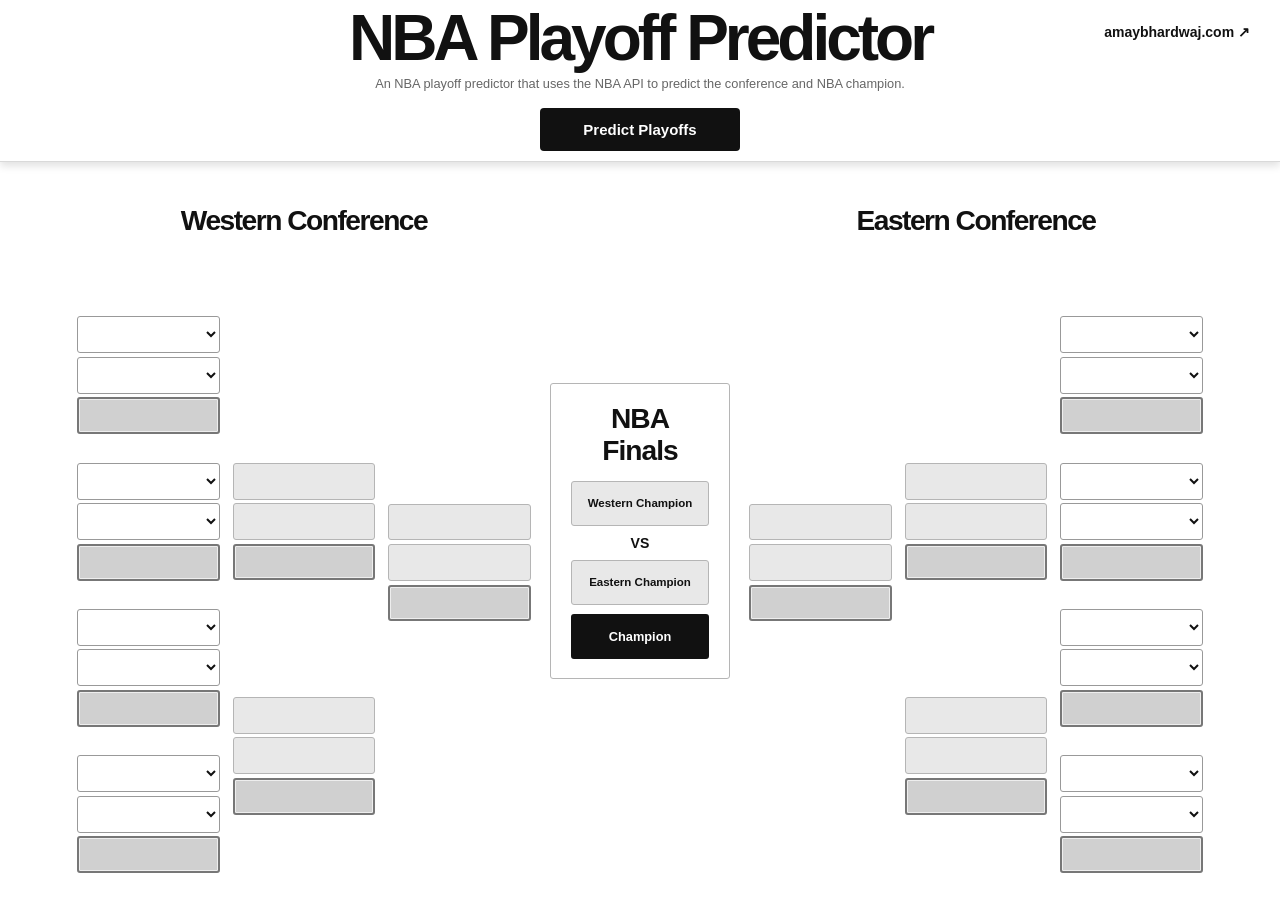
<file: index.html>
<!DOCTYPE html>
<html lang="en">

<head>
    <meta charset="UTF-8">

    <meta
        name="viewport"
        content="width=device-width, initial-scale=1.0"
    >

    <title>NBA Playoff Predictor</title>

    <link
        rel="stylesheet"
        href="style.css"
    >
</head>

<body>

<header>
    <a
        class="portfolio-link"
        href="https://amaybhardwaj.com"
        target="_blank"
        rel="noopener noreferrer"
    >
        amaybhardwaj.com ↗
    </a>

    <h1>NBA Playoff Predictor</h1>

    <p class="subtitle">
        An NBA playoff predictor that uses the NBA API to predict the conference and NBA champion.
    </p>

    <button id="predictButton">Predict Playoffs</button>
</header>

<main>

    <div class="playoff-layout">



        <section class="conference western">

            <h2>Western Conference</h2>

            <div class="bracket west-bracket">

                <div class="round round-1">

                    <h3></h3>

                    <div class="matchup">

                        <select class="team west-team"></select>
                        <select class="team west-team"></select>

                        <div class="winner west-winner">
                            
                        </div>

                    </div>

                    <div class="matchup">

                        <select class="team west-team"></select>
                        <select class="team west-team"></select>

                        <div class="winner west-winner">
                            
                        </div>

                    </div>

                    <div class="matchup">

                        <select class="team west-team"></select>
                        <select class="team west-team"></select>

                        <div class="winner west-winner">
                            
                        </div>

                    </div>

                    <div class="matchup">

                        <select class="team west-team"></select>
                        <select class="team west-team"></select>

                        <div class="winner west-winner">
                         
                        </div>

                    </div>

                </div>

                <div class="round round-2">

                    <h3></h3>

                    <div class="matchup">

                        <div class="team-box west-round2">
                          
                        </div>

                        <div class="team-box west-round2">
                          
                        </div>

                        <div class="winner west-round2-winner">
                         
                        </div>

                    </div>

                    <div class="matchup">

                        <div class="team-box west-round2">
                         
                        </div>

                        <div class="team-box west-round2">
                         
                        </div>

                        <div class="winner west-round2-winner">
                     
                        </div>

                    </div>

                </div>

                <div class="round conference-finals-round">

                    <h3></h3>

                    <div class="matchup">

                        <div class="team-box west-conf-finals">
                          
                        </div>

                        <div class="team-box west-conf-finals">
                          
                        </div>

                        <div class="winner west-conf-final-winner">
                          
                        </div>

                    </div>

                </div>

            </div>

        </section>


        <section class="nba-finals">

            <h2>NBA Finals</h2>

            <div class="finals-content">

                <div
                    id="west-finals-team"
                    class="finals-team"
                >
                    Western Champion
                </div>

                <div class="vs">
                    VS
                </div>

                <div
                    id="east-finals-team"
                    class="finals-team"
                >
                    Eastern Champion
                </div>

                <div
                    id="nba-champion"
                    class="champion"
                >
                    Champion
                </div>

            </div>

        </section>


        <section class="conference eastern">

            <h2>Eastern Conference</h2>

            <div class="bracket east-bracket">

                <div class="round conference-finals-round">

                    <h3></h3>

                    <div class="matchup">

                        <div class="team-box east-conf-finals">
                         
                        </div>

                        <div class="team-box east-conf-finals">
                           
                        </div>

                        <div class="winner east-conf-final-winner">
                     
                        </div>

                    </div>

                </div>


                <div class="round round-2">

                    <h3></h3>

                    <div class="matchup">

                        <div class="team-box east-round2">
                      
                        </div>

                        <div class="team-box east-round2">
                          
                        </div>

                        <div class="winner east-round2-winner">
                        </div>

                    </div>

                    <div class="matchup">

                        <div class="team-box east-round2">
                          
                        </div>

                        <div class="team-box east-round2">
                          
                        </div>

                        <div class="winner east-round2-winner">
                           
                        </div>

                    </div>

                </div>


                <div class="round round-1">

                    <h3></h3>

                    <div class="matchup">

                        <select class="team east-team"></select>
                        <select class="team east-team"></select>

                        <div class="winner east-winner">
                           
                        </div>

                    </div>

                    <div class="matchup">

                        <select class="team east-team"></select>
                        <select class="team east-team"></select>

                        <div class="winner east-winner">
                         
                        </div>

                    </div>

                    <div class="matchup">

                        <select class="team east-team"></select>
                        <select class="team east-team"></select>

                        <div class="winner east-winner">
                            
                        </div>

                    </div>

                    <div class="matchup">

                        <select class="team east-team"></select>
                        <select class="team east-team"></select>

                        <div class="winner east-winner">
                           
                        </div>

                    </div>

                </div>

            </div>

        </section>

    </div>

    <svg
        id="bracket-lines"
        aria-hidden="true"
    ></svg>



</main>

<script src="script.js"></script>

</body>

</html>
</file>
<file: style.css>
* {
    box-sizing: border-box;
}

html,
body {
    margin: 0;
    padding: 0;

    width: 100%;
    height: 100%;

    font-family: "Arial Nova", Arial, sans-serif;

    background: #ffffff;
    color: #111111;

    overflow: hidden;
}


body {
    display: flex;
    flex-direction: column;
}


/* HEADER */

header {
    width: 100%;

    height: 18vh;
    min-height: 130px;
    max-height: 195px;

    flex-shrink: 0;

    display: flex;
    flex-direction: column;

    align-items: center;
    justify-content: center;

    padding: 10px 20px;

    border-bottom: 1px solid #d9d9d9;

    box-shadow:
        0 4px 8px rgba(0, 0, 0, 0.12);
}


header h1 {
    margin: 0 0 8px;

    font-family: "Arial Black", Arial, sans-serif;

    font-size: clamp(34px, 5vw, 76px);
    font-weight: 900;

    letter-spacing: -4px;
    line-height: 0.9;

    text-align: center;
}


/* SUBTITLE */

.subtitle {
    max-width: 700px;

    margin: 0 0 14px;

    font-family: "Arial Nova", Arial, sans-serif;

    font-size: clamp(10px, 1vw, 15px);
    font-weight: 400;

    line-height: 1.3;

    text-align: center;

    color: #666666;
}


/* PREDICT BUTTON */

#predictButton {
    width: 200px;
    height: 44px;

    padding: 0;

    border: none;
    border-radius: 4px;

    background: #111111;
    color: #ffffff;

    font-family: "Arial Nova", Arial, sans-serif;
    font-size: 15px;
    font-weight: 700;

    cursor: pointer;

    margin-top: 2px;

    transition:
        background-color 0.15s ease,
        transform 0.15s ease;
}


#predictButton:hover {
    background: #2a2a2a;

    transform:
        translateY(-1px);
}


#predictButton:active {
    transform:
        translateY(0);
}


#predictButton:disabled {
    opacity: 0.6;

    cursor: default;

    transform: none;
}


/* MAIN */

main {
    position: relative;

    width: 90%;
    height: 78vh;

    margin: 2vh auto 0;

    padding: 1vh 1vw;

    overflow: hidden;
}


/* PLAYOFF LAYOUT */

.playoff-layout {
    width: 100%;
    height: 100%;

    display: grid;

    grid-template-columns:
        minmax(0, 1fr)
        clamp(160px, 14vw, 240px)
        minmax(0, 1fr);

    gap: clamp(8px, 1.5vw, 24px);

    align-items: center;
}


/* CONFERENCES */

.conference {
    width: 100%;
    height: 100%;

    min-width: 0;

    display: flex;
    flex-direction: column;
}


.conference h2 {
    flex-shrink: 0;

    margin: 0;

    height: 7vh;

    display: flex;

    align-items: center;
    justify-content: center;

    font-family: "Arial Nova", Arial, sans-serif;

    font-size: clamp(20px, 2.2vw, 32px);
    font-weight: 900;

    letter-spacing: -1.5px;

    text-align: center;
}


/* BRACKET */

.bracket {
    position: relative;

    width: 100%;
    height: calc(100% - 7vh);

    min-height: 0;

    display: flex;

    align-items: stretch;
    justify-content: space-between;

    gap: clamp(4px, 1vw, 18px);
}


/* ROUNDS */

.round {
    flex: 1;

    min-width: 0;
    min-height: 0;

    display: flex;
    flex-direction: column;

    align-items: center;
    justify-content: space-between;
}


.round h3 {
    flex-shrink: 0;

    width: 100%;

    height: 4vh;
    min-height: 20px;

    margin: 0;

    display: flex;

    align-items: center;
    justify-content: center;

    font-family: "Arial Nova", Arial, sans-serif;

    font-size: clamp(10px, 1vw, 16px);
    font-weight: 700;

    letter-spacing: -0.3px;

    white-space: nowrap;
}


/* MATCHUPS */

.matchup {
    width: 100%;

    display: flex;
    flex-direction: column;

    gap: clamp(2px, 0.4vh, 5px);

    margin: 0;
}


/* FIRST ROUND */

.round-1 {
    justify-content: space-between;
}


/* ROUND 2 */

.round-2 {
    justify-content: space-around;
}


/* CONFERENCE FINALS */

.conference-finals-round {
    position: relative;

    min-height: 430px;

    display: flex;

    align-items: center;
    justify-content: center;
}


.conference-finals-round h3 {
    position: absolute;

    top: calc(50% - 105px);
    left: 50%;

    width: 100%;

    margin: 0;

    transform:
        translateX(-50%);

    text-align: center;

    font-family: "Arial Nova", Arial, sans-serif;

    font-size: clamp(10px, 0.9vw, 16px);
    font-weight: 700;

    white-space: nowrap;
}


.conference-finals-round .matchup {
    margin: 0;
}


/* DROPDOWNS */

select {
    width: 100%;
    min-width: 0;

    height: clamp(30px, 4.1vh, 44px);

    padding: 0 28px 0 38px;

    border: 1px solid #999999;
    border-radius: 3px;

    background-color: #ffffff;

    background-repeat: no-repeat;

    background-position: 9px center;

    background-size: 22px 22px;

    color: #111111;

    font-family: "Arial Nova", Arial, sans-serif;

    font-size: clamp(8px, 0.8vw, 14px);
    font-weight: 700;

    cursor: pointer;
}


select:hover {
    border-color: #555555;
}


select:focus {
    outline: 2px solid #111111;

    outline-offset: 1px;

    border-color: #111111;
}


/* TEAM BOXES */

.team-box,
.winner {
    width: 100%;
    min-width: 0;

    height: clamp(30px, 4.1vh, 44px);

    padding: 5px 7px;

    display: flex;

    align-items: center;
    justify-content: center;

    border-radius: 3px;

    text-align: center;

    font-family: "Arial Nova", Arial, sans-serif;

    font-size: clamp(8px, 0.8vw, 14px);
    font-weight: 700;

    line-height: 1.05;

    overflow: hidden;
}


/* NORMAL TEAM BOX */

.team-box {
    border: 1px solid #b5b5b5;

    background: #e8e8e8;

    color: #111111;
}


/* PREDICTED WINNER */

.winner {
    border: 2px solid #777777;

    background: #d0d0d0;

    color: #111111;

    font-weight: 900;

    box-shadow:
        inset 0 0 0 1px #eeeeee;
}


/* WINNER LOGOS */

.team-box img,
.winner img {
    width: clamp(16px, 1.5vw, 24px);

    height: clamp(16px, 1.5vw, 24px);

    object-fit: contain;

    flex-shrink: 0;

    margin-right: 6px;
}


/* NBA FINALS */

.nba-finals {
    width: 100%;
    max-width: 260px;

    justify-self: center;

    padding: clamp(12px, 1.5vw, 24px);

    border: 1px solid #b5b5b5;
    border-radius: 3px;

    background: #ffffff;

    text-align: center;
}


.nba-finals h2 {
    margin: 0 0 clamp(12px, 1.5vh, 20px);

    font-family: "Arial Nova", Arial, sans-serif;

    font-size: clamp(20px, 2.2vw, 30px);
    font-weight: 900;

    letter-spacing: -1px;
}


.finals-content {
    display: flex;

    flex-direction: column;

    align-items: center;

    gap: clamp(6px, 1vh, 12px);
}


.finals-team {
    width: 100%;

    height: clamp(36px, 5vh, 48px);

    display: flex;

    align-items: center;
    justify-content: center;

    padding: 7px;

    border: 1px solid #b5b5b5;
    border-radius: 3px;

    background: #e8e8e8;

    text-align: center;

    font-family: "Arial Nova", Arial, sans-serif;

    font-size: clamp(9px, 0.9vw, 14px);
    font-weight: 700;
}


.finals-team img {
    width: clamp(18px, 1.6vw, 25px);

    height: clamp(18px, 1.6vw, 25px);

    object-fit: contain;

    margin-right: 7px;
}


.vs {
    font-family: "Arial Nova", Arial, sans-serif;

    font-size: clamp(11px, 1.1vw, 17px);

    font-weight: 900;
}


.champion {
    width: 100%;

    height: clamp(38px, 5vh, 50px);

    display: flex;

    align-items: center;
    justify-content: center;

    padding: 7px;

    border: 2px solid #111111;
    border-radius: 3px;

    background: #111111;

    color: #ffffff;

    text-align: center;

    font-family: "Arial Nova", Arial, sans-serif;

    font-size: clamp(10px, 1vw, 16px);

    font-weight: 900;
}


.champion img {
    width: clamp(18px, 1.6vw, 25px);

    height: clamp(18px, 1.6vw, 25px);

    object-fit: contain;

    margin-right: 7px;
}


/* WEST ORDER */

.west-bracket .round-1 {
    order: 1;
}


.west-bracket .round-2 {
    order: 2;
}


.west-bracket .conference-finals-round {
    order: 3;
}


/* EAST ORDER */

.east-bracket .conference-finals-round {
    order: 1;
}


.east-bracket .round-2 {
    order: 2;
}


.east-bracket .round-1 {
    order: 3;
}


/* BRACKET LINES */

#bracket-lines {
    position: absolute;

    top: 0;
    left: 0;

    width: 100%;
    height: 100%;

    pointer-events: none;

    overflow: visible;

    z-index: 5;
}


.bracket-line {
    fill: none;

    stroke: #555555;

    stroke-width: 2.5;

    stroke-linecap: round;

    stroke-linejoin: round;
}


/* SHORT WINDOWS */

@media (max-height: 750px) {

    header {
        height: 16vh;

        min-height: 105px;
    }


    main {
        height: 84vh;
    }


    .conference h2 {
        height: 6vh;

        font-size: clamp(18px, 2vw, 27px);
    }


    .bracket {
        height: calc(100% - 6vh);
    }


    .round h3 {
        height: 3vh;

        font-size: clamp(9px, 0.9vw, 13px);
    }


    select,
    .team-box,
    .winner {
        height: clamp(26px, 3.8vh, 36px);

        font-size: clamp(7px, 0.75vw, 12px);
    }


    .conference-finals-round h3 {
        margin-bottom: 1vh;
    }


    .subtitle {
        font-size: clamp(9px, 0.9vw, 13px);

        margin-bottom: 10px;
    }


    #predictButton {
        height: 40px;

        width: 185px;

        font-size: 14px;
    }

}


/* NARROW WINDOWS */

@media (max-width: 850px) {

    body {
        overflow-y: auto;
    }


    main {
        height: auto;

        min-height: 100vh;

        overflow: visible;
    }


    .playoff-layout {
        grid-template-columns: 1fr;

        height: auto;

        gap: 30px;
    }


    .conference {
        height: auto;

        min-height: 600px;
    }


    .nba-finals {
        order: 2;

        width: 260px;

        max-width: 260px;
    }


    .western {
        order: 1;
    }


    .eastern {
        order: 3;
    }


    #bracket-lines {
        display: none;
    }

}


/* VERY NARROW */

@media (max-width: 550px) {

    header h1 {
        letter-spacing: -2px;
    }


    .subtitle {
        max-width: 90%;

        font-size: 10px;

        line-height: 1.25;

        margin-bottom: 10px;
    }


    main {
        padding: 15px 10px;
    }


    .conference {
        min-height: 500px;
    }


    .bracket {
        gap: 3px;
    }


    select,
    .team-box,
    .winner {
        font-size: 8px;
    }


    #predictButton {
        width: 175px;

        height: 40px;

        font-size: 13px;
    }

}


/* CUSTOM TEAM DROPDOWN */

.team-select-wrapper {
    position: relative;

    width: 100%;

    z-index: 20;
}


.team-select-wrapper.open {
    z-index: 1000;
}


.team-select-wrapper select {
    display: none;
}


.select-trigger {
    position: relative;

    width: 100%;

    height: clamp(30px, 4.1vh, 44px);

    padding: 0 34px 0 10px;

    display: flex;

    align-items: center;

    border: 1px solid #999999;

    border-radius: 3px;

    background: #ffffff;

    color: #111111;

    font-family: "Arial Nova", Arial, sans-serif;

    font-size: clamp(8px, 0.8vw, 14px);

    font-weight: 700;

    cursor: pointer;

    transition:
        border-color 0.15s ease,
        background-color 0.15s ease,
        box-shadow 0.15s ease;
}


.select-trigger:hover {
    border-color: #555555;

    background: #fafafa;
}


.team-select-wrapper.open .select-trigger {
    border-color: #111111;

    box-shadow:
        0 0 0 1px #111111;
}


.select-trigger-content {
    min-width: 0;

    display: flex;

    align-items: center;

    overflow: hidden;

    white-space: nowrap;

    text-overflow: ellipsis;
}


.select-trigger-logo {
    width: clamp(18px, 1.5vw, 23px);

    height: clamp(18px, 1.5vw, 23px);

    margin-right: 8px;

    object-fit: contain;

    flex-shrink: 0;
}


.select-arrow {
    position: absolute;

    right: 12px;

    top: 50%;

    width: 7px;

    height: 7px;

    border-right: 2px solid #222222;

    border-bottom: 2px solid #222222;

    transform:
        translateY(-65%)
        rotate(45deg);

    transition:
        transform 0.2s ease;
}


.team-select-wrapper.open .select-arrow {
    transform:
        translateY(-25%)
        rotate(225deg);
}


/* DROPDOWN MENU */

.select-menu {
    position: absolute;

    top: calc(100% + 5px);

    left: 0;

    width: 100%;

    max-height: 0;

    overflow: hidden;

    opacity: 0;

    transform:
        translateY(-6px)
        scale(0.98);

    transform-origin: top center;

    border: 1px solid #999999;

    border-radius: 4px;

    background: #ffffff;

    box-shadow:
        0 8px 20px rgba(0, 0, 0, 0.12);

    pointer-events: none;

    transition:
        max-height 0.22s ease,
        opacity 0.16s ease,
        transform 0.22s ease;

    z-index: 1000;
}


.team-select-wrapper.open .select-menu {
    max-height: 320px;

    opacity: 1;

    transform:
        translateY(0)
        scale(1);

    pointer-events: auto;

    overflow-y: auto;
}


/* DROPDOWN OPTIONS */

.custom-option {
    width: 100%;

    min-height: clamp(30px, 4vh, 42px);

    padding: 5px 9px;

    display: flex;

    align-items: center;

    background: #ffffff;

    color: #111111;

    font-family: "Arial Nova", Arial, sans-serif;

    font-size: clamp(8px, 0.8vw, 14px);

    font-weight: 700;

    cursor: pointer;

    transition:
        background-color 0.12s ease,
        padding-left 0.12s ease;
}


.custom-option:hover {
    background: #eeeeee;

    padding-left: 13px;
}


.custom-option.selected {
    background: #e2e2e2;
}


.custom-option-logo {
    width: clamp(18px, 1.5vw, 23px);

    height: clamp(18px, 1.5vw, 23px);

    margin-right: 8px;

    object-fit: contain;

    flex-shrink: 0;
}


.custom-option-text {
    overflow: hidden;

    white-space: nowrap;

    text-overflow: ellipsis;
}


/* DROPDOWN SCROLLBAR */

.select-menu::-webkit-scrollbar {
    width: 6px;
}


.select-menu::-webkit-scrollbar-track {
    background: #f5f5f5;
}


.select-menu::-webkit-scrollbar-thumb {
    background: #999999;

    border-radius: 10px;
}


.select-menu::-webkit-scrollbar-thumb:hover {
    background: #666666;
}


/* OPEN DROPDOWN UPWARD */

.team-select-wrapper.drop-up .select-menu {
    top: auto;

    bottom: calc(100% + 5px);

    transform-origin: bottom center;

    transform:
        translateY(6px)
        scale(0.98);
}


.team-select-wrapper.drop-up.open .select-menu {
    transform:
        translateY(0)
        scale(1);
}


/* SMALLER SCREENS */

@media (max-height: 750px) {

    .select-trigger {
        height: clamp(26px, 3.8vh, 36px);

        font-size: clamp(7px, 0.75vw, 12px);
    }


    .custom-option {
        min-height: clamp(26px, 3.6vh, 36px);

        font-size: clamp(7px, 0.75vw, 12px);
    }

}

.portfolio-link {
    position: absolute;
    top: 24px;
    right: 30px;
    color: #111;
    text-decoration: none;
    font-family: "Arial Nova", Arial, sans-serif;
    font-size: 14px;
    font-weight: 700;
    transition: opacity 0.2s ease;
}

.portfolio-link:hover {
    opacity: 0.55;
}
</file>
